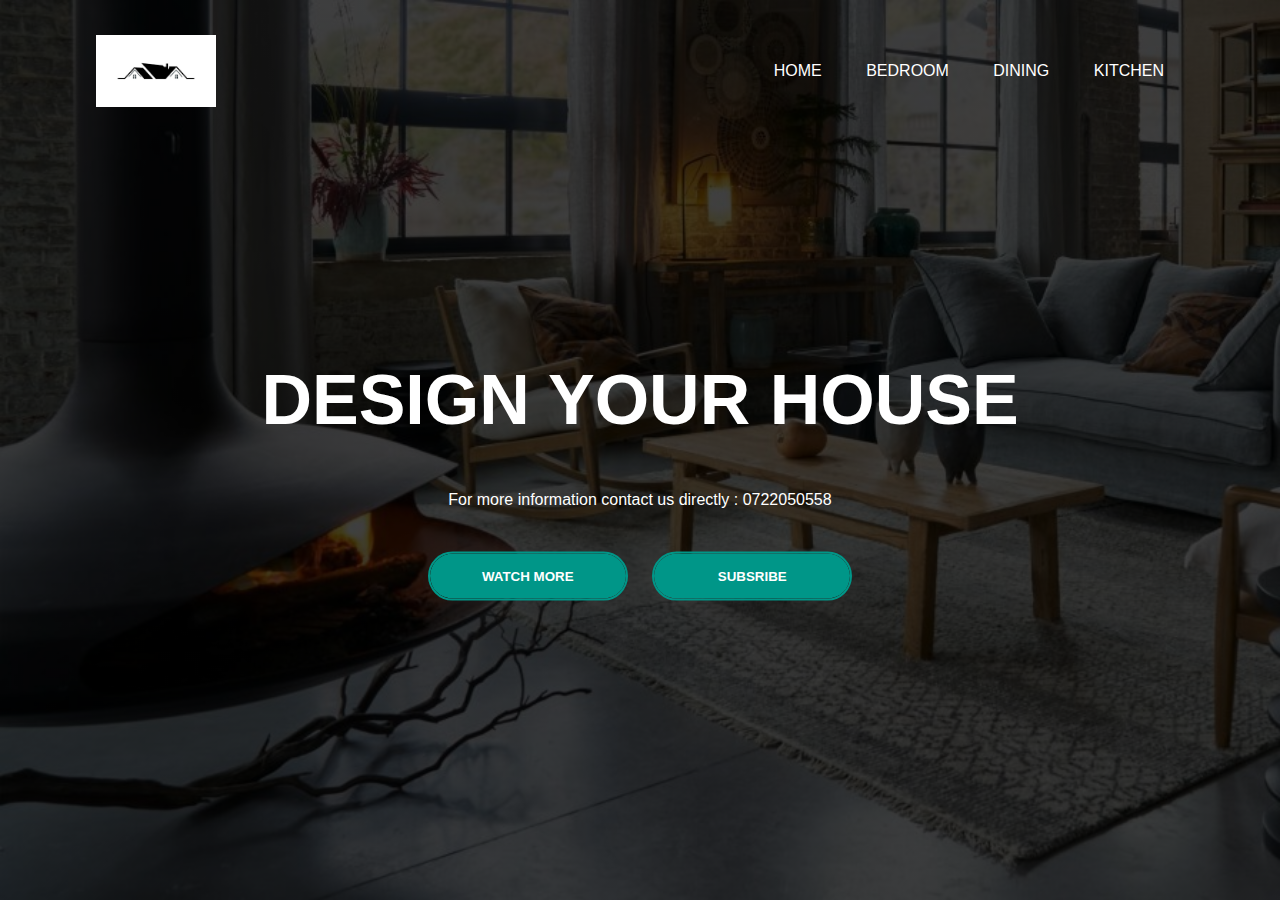
<file: index.html>
<!DOCTYPE html>
<html lang="en">
<head>
    <meta charset="UTF-8">
    <meta name="viewport" content="width=device-width, initial-scale=1.0">
    <title>web page</title>
    <link rel="stylesheet" href="style.css">
</head>
<body>
    <div class="banner"></div>
    <div class="navbar">
        <img src="logo.png" class="logo">
        <ul>
            <li><a href="index.html">Home</a></li>
            <li><a href="bedroom.html">Bedroom</a></li>
            <li><a href="dining.html">Dining</a></li>
            <li><a href="kitchen.html">Kitchen</a></li>
    
        </ul>
    </div>
    <div class="content">
<h1>DESIGN YOUR HOUSE</h1>
<P> For more information contact us directly : 0722050558</P>
<button type="button"><span></span>WATCH MORE </button>
 <button type="button"><span></span>SUBSRIBE </button>
    </div>


    <style>
        body{ 
            margin: 0;
            padding: 0;
            font-family: sans-serif;
          width: 100%;
          height: 100vh;
          background-image: linear-gradient(rgba(0,0,0,0.75),rgba(0,0,0,0.75)),url(1.jpg);
          background-size: cover;
        }
        img{
            width: 5%;
            cursor: pointer;
        }
          
          

 
 
    </style>
</body>
</html>
</file>
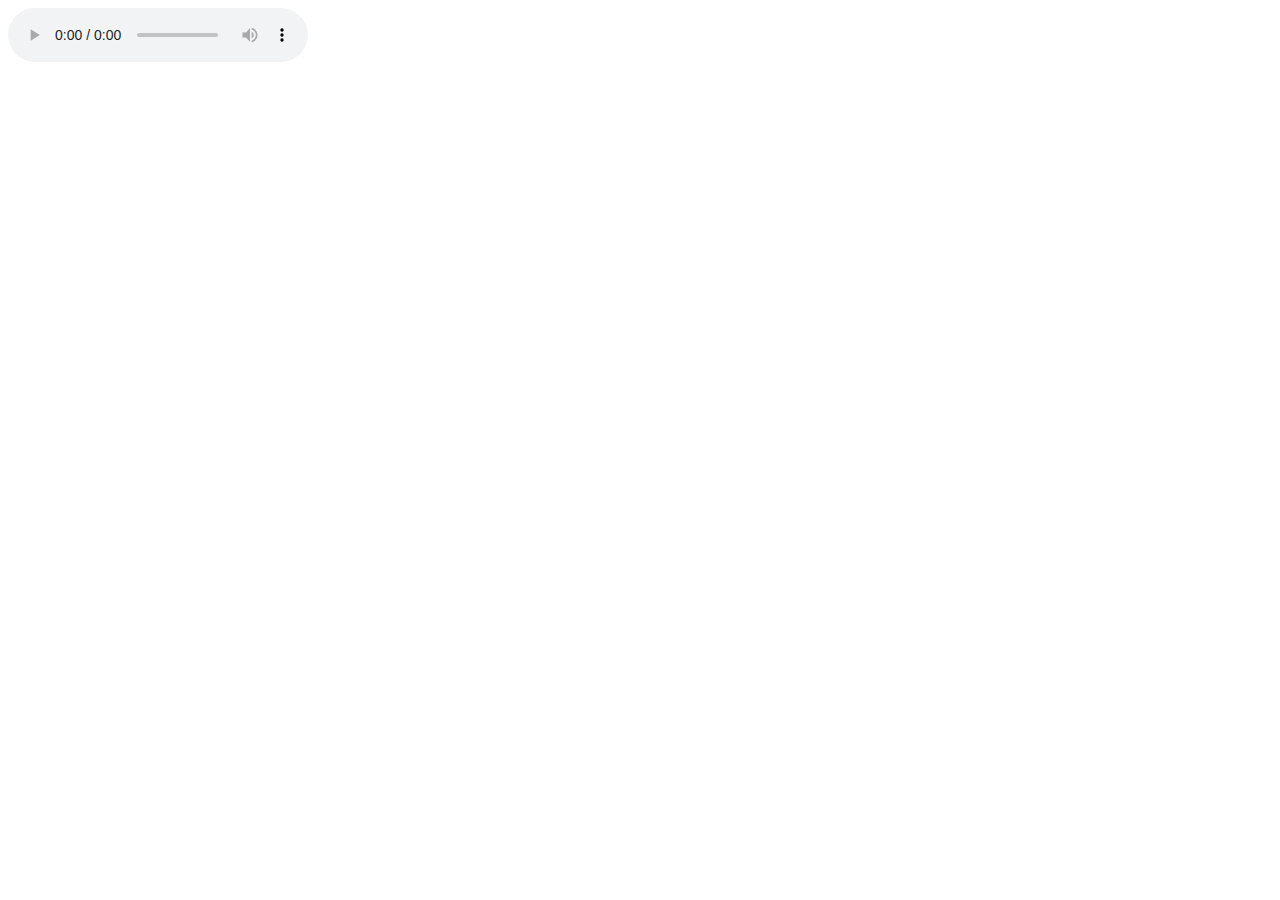
<file: bedroom.html>
<!DOCTYPE html>
<html lang="en">
<head>
    <meta charset="UTF-8">
    <meta name="viewport" content="width=device-width, initial-scale=1.0">
    <title>Document</title>
</head>
<body>
    <audio controls>
    <audio src="a.mp3" type="audio/mp3"></audio>
    <ul>
        <li><a href="index.html">Home</a></li>
            <li><a href="bedroom.html">Bedroom</a></li>
            <li><a href="dining.html">Dining</a></li>
            <li><a href="kitchen.html">Kitchen</a></li>

    </ul>
</body>
</html>
</file>
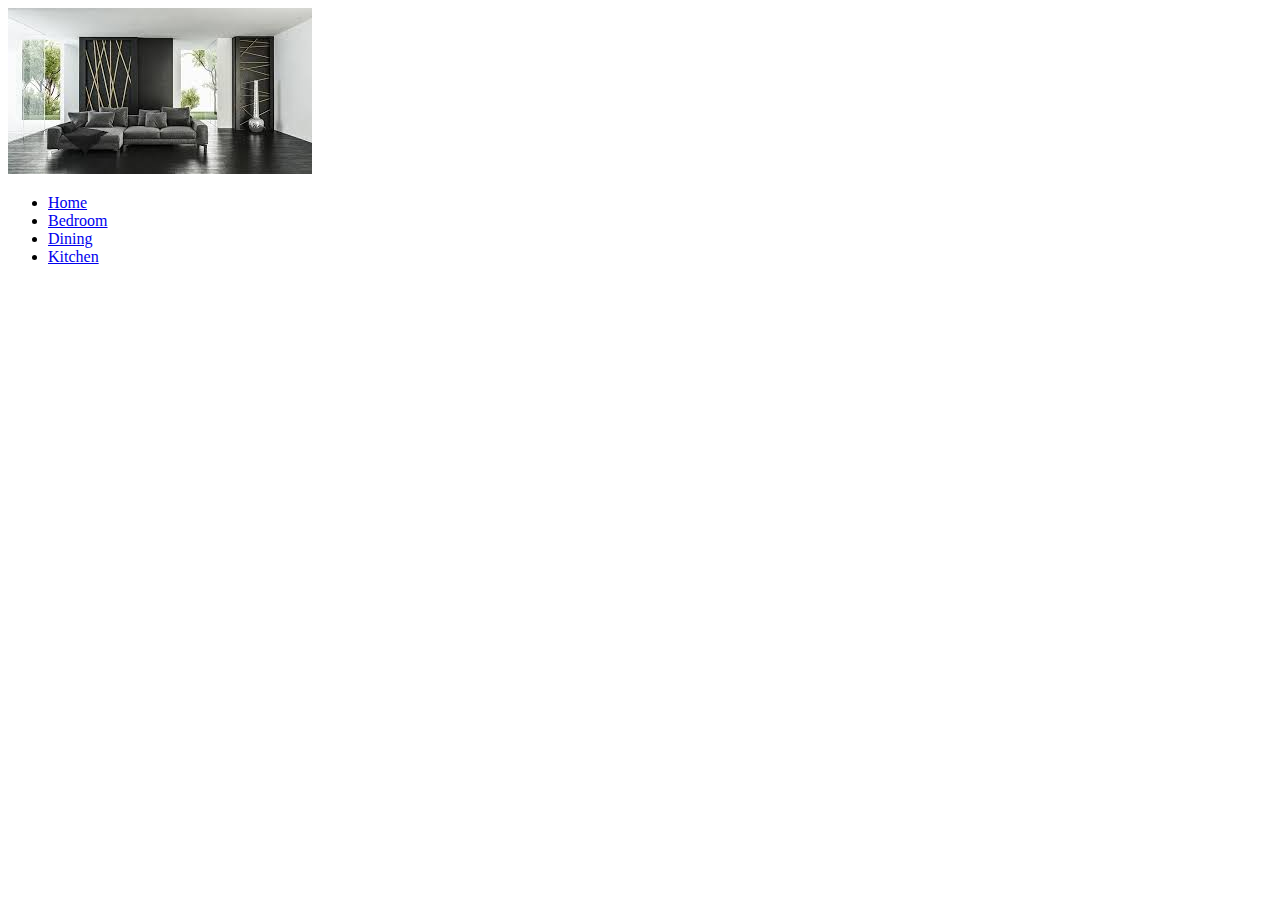
<file: dining.html>
<!DOCTYPE html>
<html lang="en">
<head>
    <meta charset="UTF-8">
    <meta name="viewport" content="width=device-width, initial-scale=1.0">
    <title>Document</title>
</head>
<body>
    <img src="2.jpeg"alt="no">
    <ul>
    <li><a href="index.html">Home</a></li>
    <li><a href="bedroom.html">Bedroom</a></li>
    <li><a href="dining.html">Dining</a></li>
    <li><a href="kitchen.html">Kitchen</a></li>
    </ul>
</body>
</html>
</file>
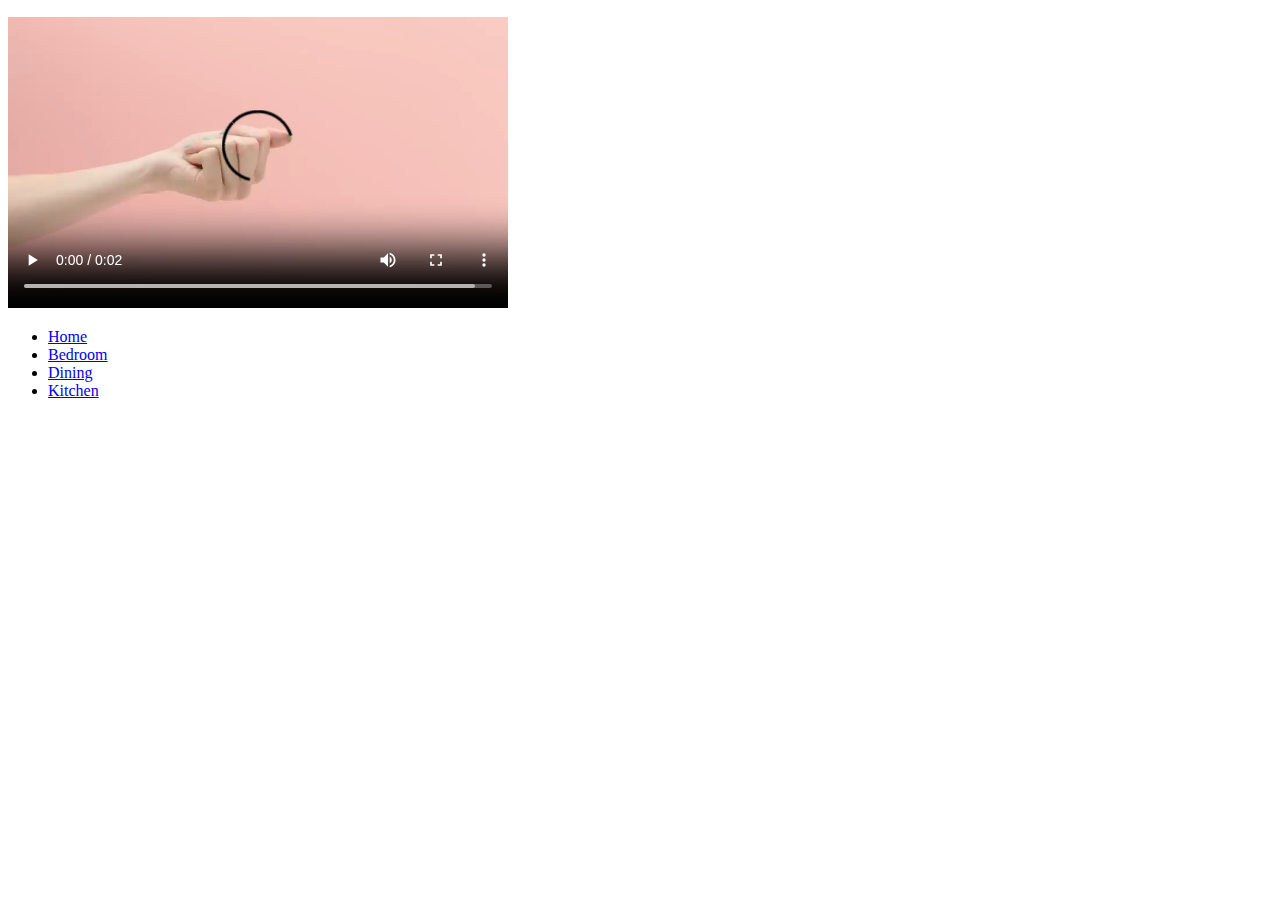
<file: kitchen.html>
<!DOCTYPE html>
<html lang="en">
<head>
    <meta charset="UTF-8">
    <meta name="viewport" content="width=device-width, initial-scale=1.0">
    <title>Document</title>
</head>
<body>
   <video controls width="500" height="300">
   <source src="v1.mp4"/>
   </video>
    <ul>
        <li><a href="index.html">Home</a></li>
        <li><a href="bedroom.html">Bedroom</a></li>
        <li><a href="dining.html">Dining</a></li>
        <li><a href="kitchen.html">Kitchen</a></li>

    </ul>
</body>
</html>
</file>
<file: style.css>
.navbar{
  width: 85%;
  margin: auto;
  padding: 35px 0;
  display: flex;
  align-items: center;
  justify-content: space-between;
   } 
   .logo{
    width: 120px;
    cursor: pointer;
   }
   .navbar ul li {
    list-style: none;
    display: inline-block;
    margin: 0 20px;
    position: relative;
   }
   .navbar ul li a{
    text-decoration: none;
    color:white ;
    text-transform: uppercase;
   }
   .navbar ul li::after{
    content: '';
    height: 3px;
    width: 0%;
    background: #009688;
    position: absolute;
    left: 0;
    bottom: -10px;
    transition: 0.5s;
   }
   .navbar ul li:hover::after{
    width: 100%;
   }
   .content{
    width: 100%;
    position: absolute;
    top:50%;
    transform: translateY(-50%);
    text-align: center;
    color: white;
   }
   .content h1{
font-size: 70px;
margin-top: 80px;
   }
   .content p {
    margin: 20px auto;
    font-weight: 100;
    line-height: 25px;
   }
   button{
    width: 200px;
    padding: 15px 0;
    text-align: center;
    margin: 20px 10px;
    border-radius: 25px;
    font-weight: bold;
    border: 2px solid #009688;
    background: transparent;
    color: white;
    cursor: pointer;
    position: relative;
    overflow: hidden;
   }
   span{
    background: #009688;
    height: 100%;
    width: 100%;
    border-radius: 25px;
    position: absolute;
    left: 0;
    bottom: 0;
    z-index: -1;
    transition: 0.5s;
   }
   button:hover span{
    width: 100%;
   }
   button:hover span{
    border: none;
   }
</file>
